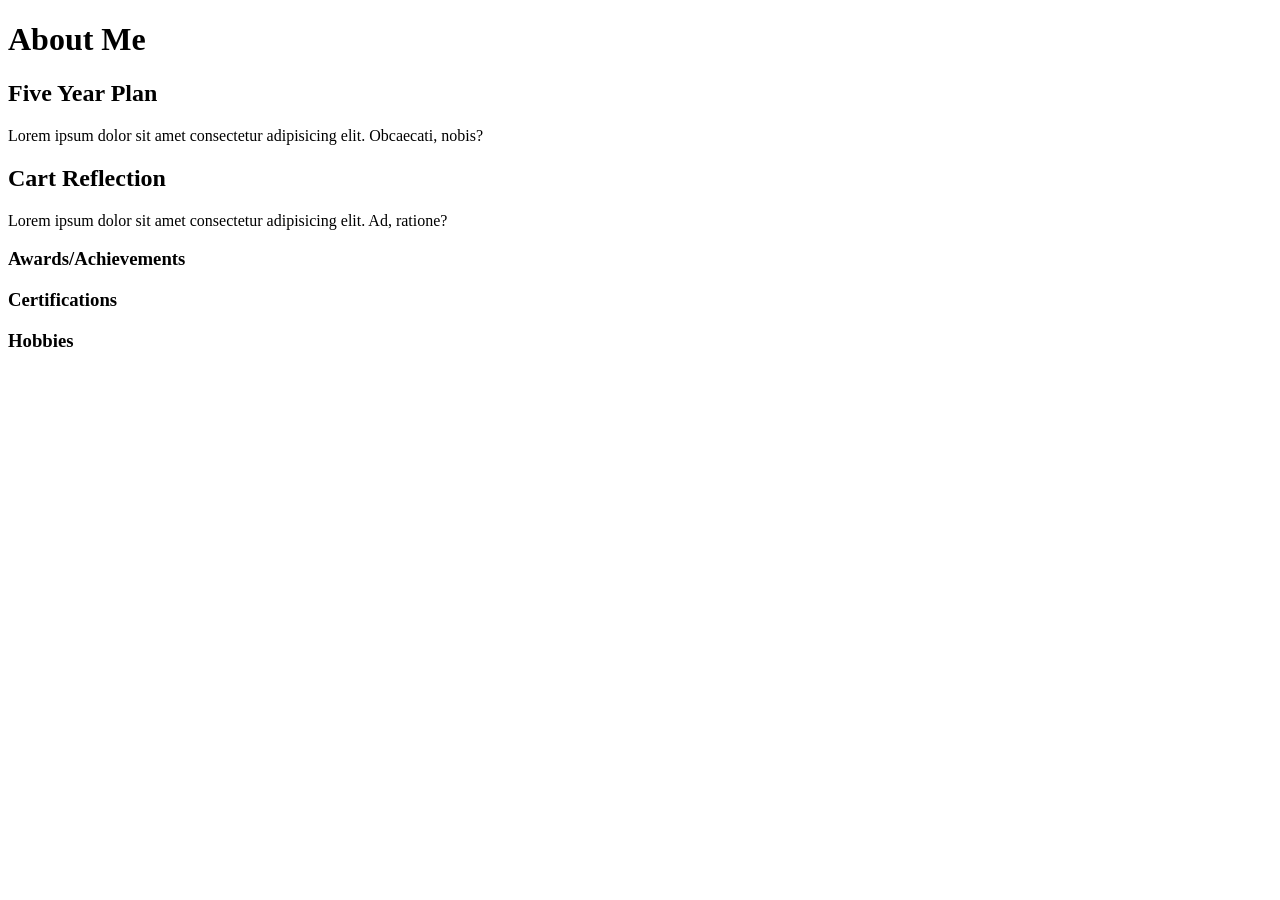
<file: aboutme.html>
<!DOCTYPE html>
<html lang="en">

<head>
    <meta charset="UTF-8">
    <meta name="viewport" content="width=device-width, initial-scale=1.0">
    <title>About Me</title>
</head>

<body>
    <header class="hero">
        <h1>About Me</h1>
    </header>
    <section>
        <h2>Five Year Plan</h2>
        <p>Lorem ipsum dolor sit amet consectetur adipisicing elit. Obcaecati, nobis?</p>
    </section>
    <section>
        <h2>Cart Reflection</h2>
        <p>Lorem ipsum dolor sit amet consectetur adipisicing elit. Ad, ratione?</p>
    </section>
    <section>
        <div>
            <h3>Awards/Achievements</h2>
                <p></p>
        </div>
        <div>
            <h3>Certifications</h2>
        </div>
        <div>
            <h3>Hobbies</h2>
                
        </div>
    </section>
</body>

</html>
</file>
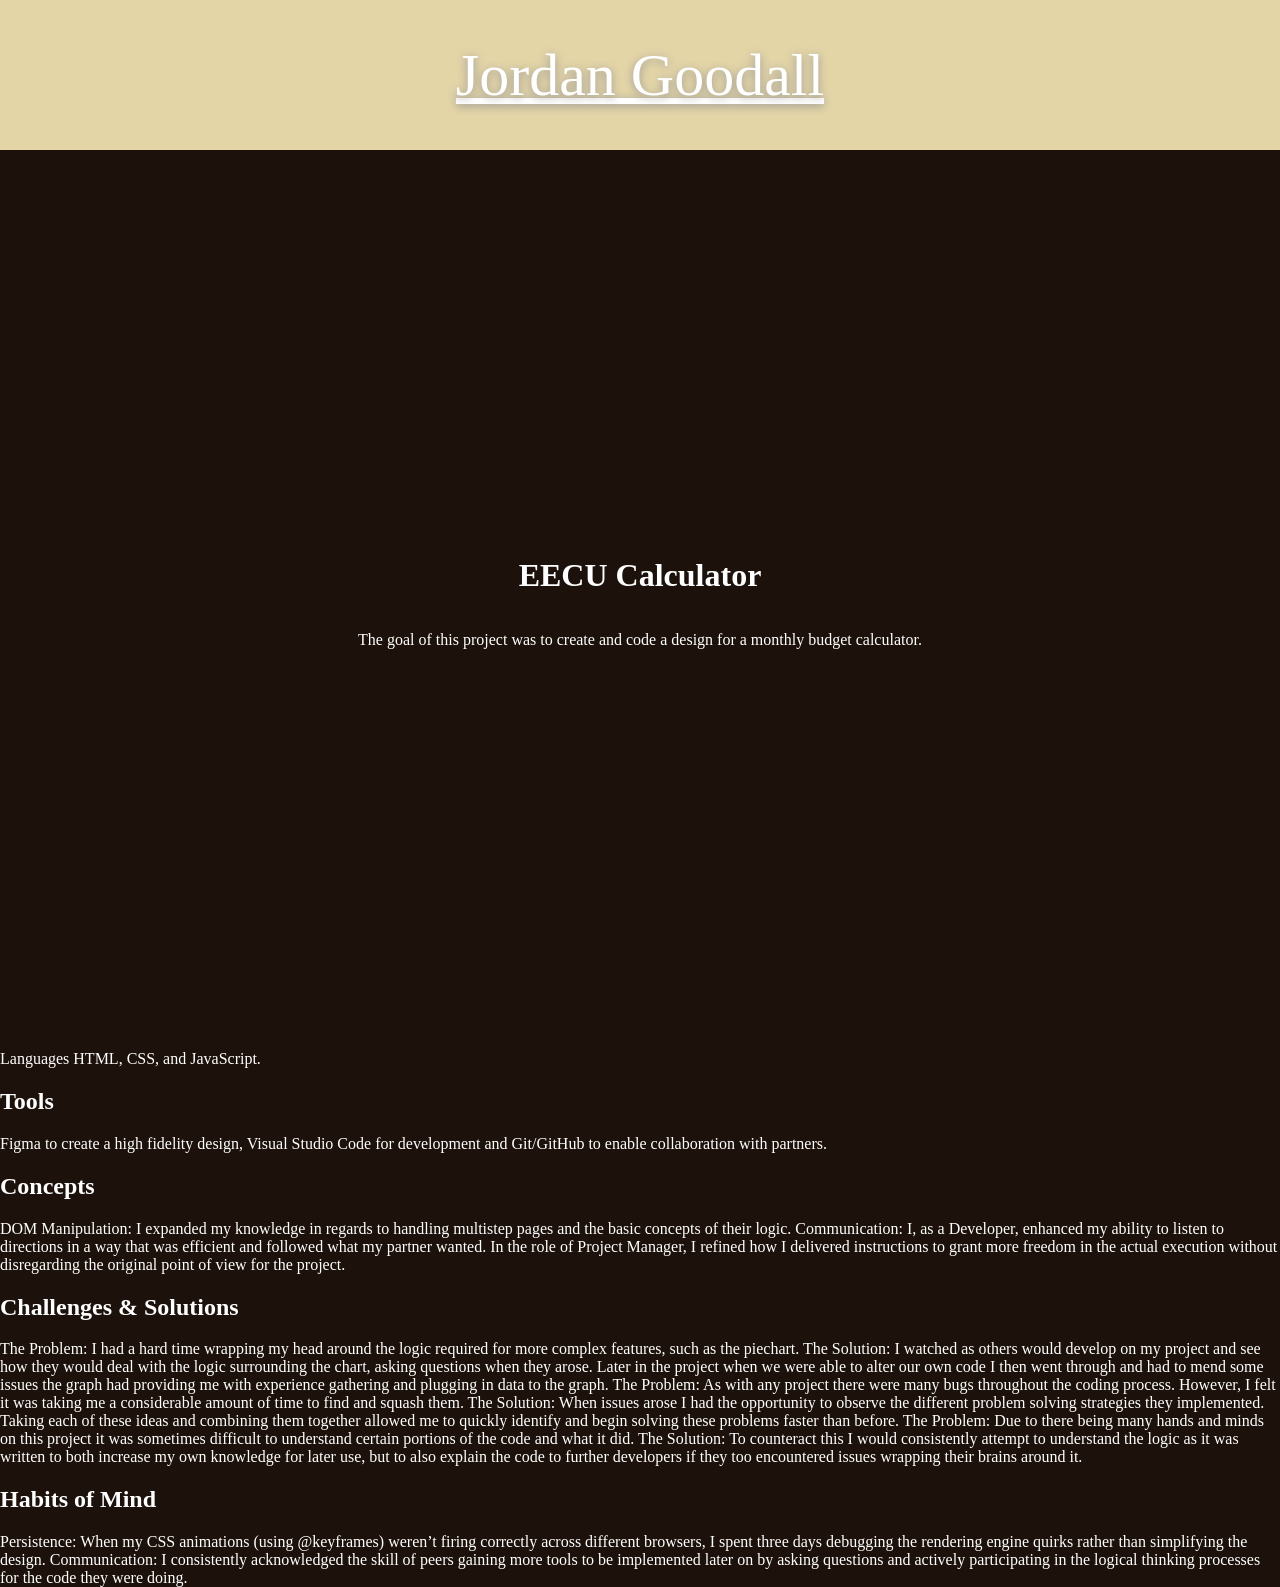
<file: calculator.html>
<!DOCTYPE html>
<html lang="en">

<head>
    <meta charset="UTF-8">
    <meta name="viewport" content="width=device-width, initial-scale=1.0">
    <title>Web Application</title>
    <link rel="stylesheet" href="style.css">
</head>

<body>
    <nav class="topNav">
        <a href="index.html">Jordan Goodall</a>
    </nav>

    <header class="hero">
        <h1>EECU Calculator</h1>
        <p>The goal of this project was to create and code a design for a monthly budget calculator.</p>
    </header>

    <div class="languages">
        <span>Languages</span>
        HTML, CSS, and JavaScript.
    </div>

    <section class="tools">
        <h2>Tools</h2>
        Figma to create a high fidelity design, Visual Studio Code for development and Git/GitHub to enable
        collaboration with partners.
        <!-- <div class="tool">
            <img src="" alt="">
            <p>figma</p>
        </div>
        <div class="tool">
            <img src="" alt="">
            <p>visual studio code</p>
        </div>
        <div class="tool">
            <img src="" alt="">
            <p>git/github</p>
        </div> -->
    </section>

    <section class="concepts">
        <h2>Concepts</h2>
        DOM Manipulation: I expanded my knowledge in regards to handling multistep pages and the basic concepts of their
        logic.
        Communication: I, as a Developer, enhanced my ability to listen to directions in a way that was efficient and
        followed what my partner wanted. In the role of Project Manager, I refined how I delivered instructions to grant
        more freedom in the actual execution without disregarding the original point of view for the project.
        <!-- <div>
            <img src="" alt="">
            <h3></h3>
            <p></p>
        </div>
        <div>
            <img src="" alt="">
            <h3></h3>
            <p></p>
        </div> -->
    </section>

    <section class="challenges">
        <h2>Challenges & Solutions</h2>
        The Problem: I had a hard time wrapping my head around the logic required for more complex features, such as the
        piechart.
        The Solution: I watched as others would develop on my project and see how they would deal with the logic
        surrounding the chart, asking questions when they arose. Later in the project when we were able to alter our own
        code I then went through and had to mend some issues the graph had providing me with experience gathering and
        plugging in data to the graph.


        The Problem: As with any project there were many bugs throughout the coding process. However, I felt it was
        taking me a considerable amount of time to find and squash them.
        The Solution: When issues arose I had the opportunity to observe the different problem solving strategies they
        implemented. Taking each of these ideas and combining them together allowed me to quickly identify and begin
        solving these problems faster than before.


        The Problem: Due to there being many hands and minds on this project it was sometimes difficult to understand
        certain portions of the code and what it did.
        The Solution: To counteract this I would consistently attempt to understand the logic as it was written to both
        increase my own knowledge for later use, but to also explain the code to further developers if they too
        encountered issues wrapping their brains around it.
        <!-- <div>
            <h3>Problem</h3>
            <p></p>

            <h3>Solution</h3>
            <img src="" alt="">
            <p></p>
        </div>

        <div>
            <h3>Problem</h3>
            <p></p>

            <h3>Solution</h3>
            <img src="" alt="">
            <p></p>
        </div>

        <div>
            <h3>Problem</h3>
            <p></p>

            <h3>Solution</h3>
            <img src="" alt="">
            <p></p>
        </div> -->
    </section>

    <section class="habitsOfMind">
        <h2>Habits of Mind</h2>
        Persistence: When my CSS animations (using @keyframes) weren’t firing correctly across different browsers, I
        spent three days debugging the rendering engine quirks rather than simplifying the design.
        Communication: I consistently acknowledged the skill of peers gaining more tools to be implemented later on by
        asking questions and actively participating in the logical thinking processes for the code they were doing.
        <!-- <h3></h3>
        <p></p>
        <h3></h3>
        <p></p> -->
    </section>


</body>

</html>
</file>
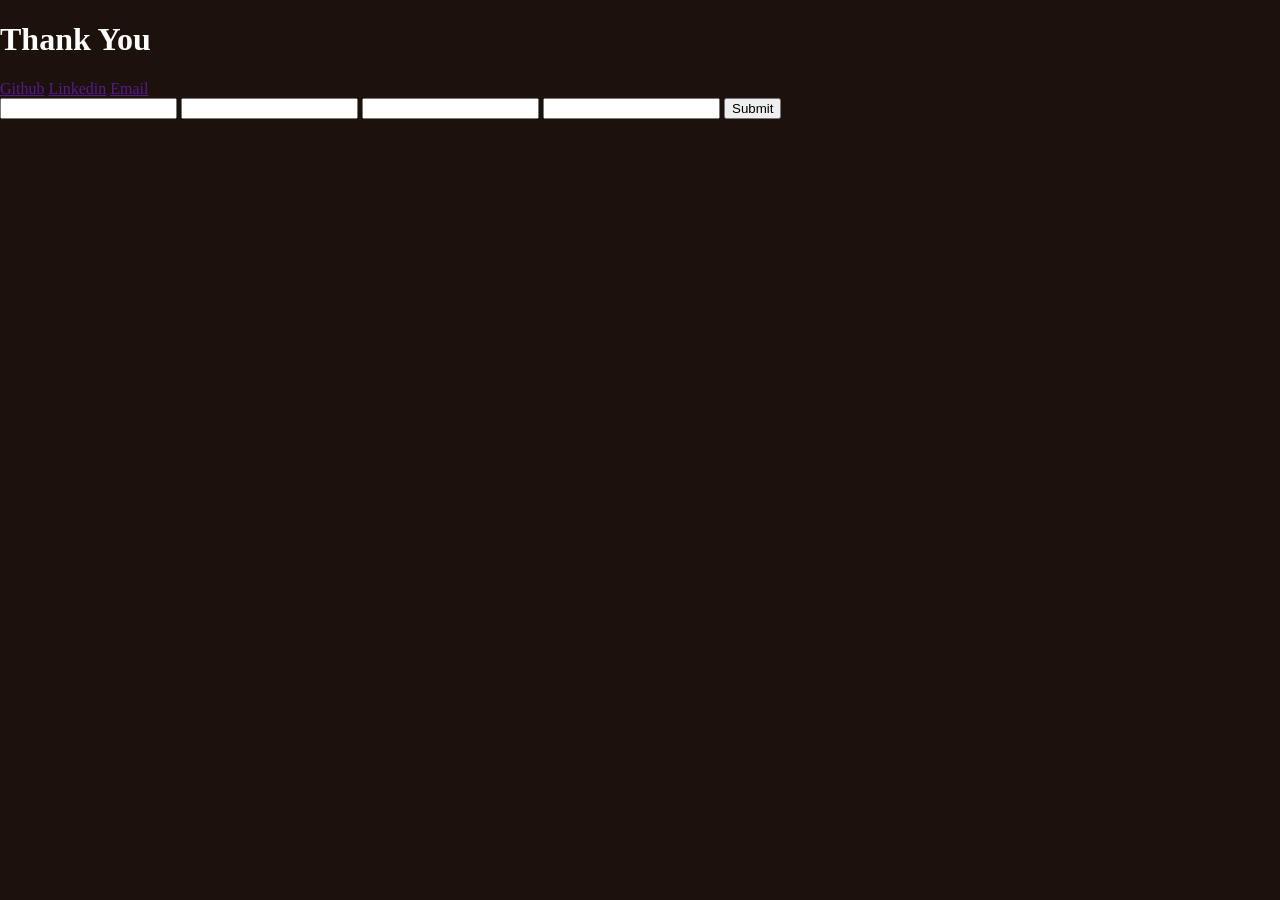
<file: contact.html>
<!DOCTYPE html>
<html lang="en">
<head>
    <meta charset="UTF-8">
    <meta name="viewport" content="width=device-width, initial-scale=1.0">
    <title>Document</title>
    <link rel="stylesheet" href="style.css">
</head>
<body>
    <h1>Thank You</h1>
    <a href="">Github</a>
    <a href="">Linkedin</a>
    <a href="">Email</a>
    <form action="">
        <input type="text" name="" id="">
        <input type="email" name="" id="">
        <input type="datetime" name="" id="">
        <input type="text" name="" id="">
        <button>Submit</button>
    </form>
</body>
</html>
</file>
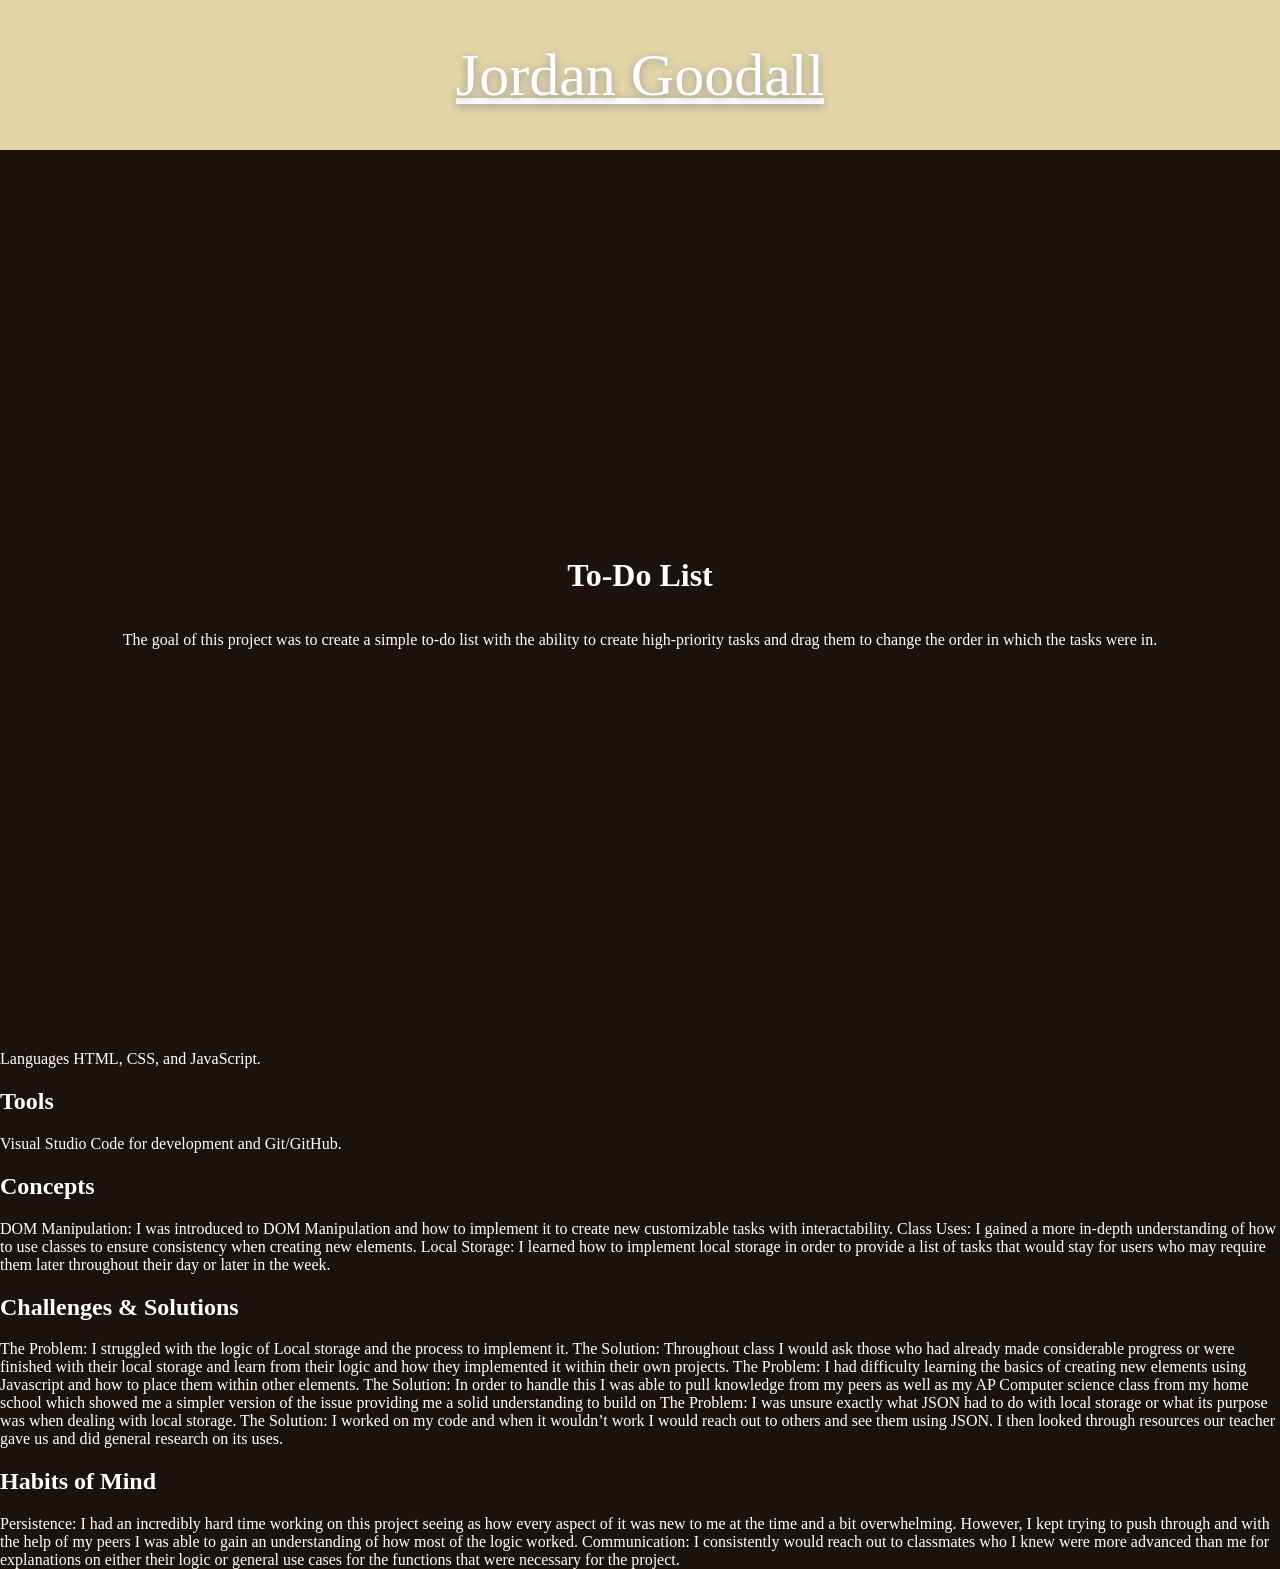
<file: toDo.html>
<!DOCTYPE html>
<html lang="en">

<head>
    <meta charset="UTF-8">
    <meta name="viewport" content="width=device-width, initial-scale=1.0">
    <title>Web Application</title>
    <link rel="stylesheet" href="style.css">
</head>

<body>
    <nav class="topNav">
        <a href="index.html">Jordan Goodall</a>
    </nav>
    <header class="hero">
        <h1>To-Do List</h1>
        <p>The goal of this project was to create a simple to-do list with the ability to create high-priority tasks and
            drag them to change the order in which the tasks were in.</p>
    </header>

    <div class="languages">
        <span>Languages</span>
        HTML, CSS, and JavaScript.
        <!-- insert the language logos -->
    </div>

    <section class="tools">
        <h2>Tools</h2>
        Visual Studio Code for development and Git/GitHub.
        <!-- <div class="tool">
            <img src="" alt="">
            <p>figma</p>
        </div>
        <div class="tool">
            <img src="" alt="">
            <p>visual studio code</p>
        </div>
        <div class="tool">
            <img src="" alt="">
            <p>git/github</p>
        </div> -->
    </section>

    <section class="concepts">
        <h2>Concepts</h2>
        DOM Manipulation: I was introduced to DOM Manipulation and how to implement it to create new customizable tasks
        with interactability.
        Class Uses: I gained a more in-depth understanding of how to use classes to ensure consistency when creating new
        elements.
        Local Storage: I learned how to implement local storage in order to provide a list of tasks that would stay for
        users who may require them later throughout their day or later in the week.
        <!-- <div>
            <img src="" alt="">
            <h3></h3>
            <p></p>
        </div>
        <div>
            <img src="" alt="">
            <h3></h3>
            <p></p>
        </div> -->
    </section>

    <section class="challenges">
        <h2>Challenges & Solutions</h2>
        The Problem: I struggled with the logic of Local storage and the process to implement it.
        The Solution: Throughout class I would ask those who had already made considerable progress or were finished
        with their local storage and learn from their logic and how they implemented it within their own projects.
        The Problem: I had difficulty learning the basics of creating new elements using Javascript and how to place
        them within other elements.
        The Solution: In order to handle this I was able to pull knowledge from my peers as well as my AP Computer
        science class from my home school which showed me a simpler version of the issue providing me a solid
        understanding to build on
        The Problem: I was unsure exactly what JSON had to do with local storage or what its purpose was when dealing
        with local storage.
        The Solution: I worked on my code and when it wouldn’t work I would reach out to others and see them using JSON.
        I then looked through resources our teacher gave us and did general research on its uses.
        <!-- <div>
            <h3>Problem</h3>
            <p></p>

            <h3>Solution</h3>
            <img src="" alt="">
            <p></p>
        </div>

        <div>
            <h3>Problem</h3>
            <p></p>

            <h3>Solution</h3>
            <img src="" alt="">
            <p></p>
        </div>

        <div>
            <h3>Problem</h3>
            <p></p>

            <h3>Solution</h3>
            <img src="" alt="">
            <p></p>
        </div> -->
    </section>

    <section class="habitsOfMind">
        <h2>Habits of Mind</h2>
        Persistence: I had an incredibly hard time working on this project seeing as how every aspect of it was new to
        me at the time and a bit overwhelming. However, I kept trying to push through and with the help of my peers I
        was able to gain an understanding of how most of the logic worked.
        Communication: I consistently would reach out to classmates who I knew were more advanced than me for
        explanations on either their logic or general use cases for the functions that were necessary for the project.
        <!-- <h3></h3>
        <p></p>
        <h3></h3>
        <p></p> -->
    </section>


</body>

</html>
</file>
<file: style.css>
body {
    color: white;
    background-color: #1D120B;
    margin: 0;
}

.topNav {
    display: flex;
    align-items: center;
    justify-content: center;
    height: 150px;
    background-color: #E4D5A7;

    & a {
        color: white;
        font-size: clamp(2.25rem, 3.75rem, 5.25rem);
        text-shadow: 0 2px 10px rgb(149, 149, 149);

        &:hover {
            transform: scale(1.15);
            text-decoration: underline;
            text-shadow: 0 0 7px white;
            transition: transform ease-in-out .1s;
        }
    }

}

.hero {
    display: flex;
    flex-direction: column;
    justify-content: center;
    align-items: center;
    height: 100vh;
    width: 100vw;

    & section {
        display: flex;
        flex-direction: column;
        align-items: center;
        width: 65%;

        & h1 {
            color: #6DB1BF;
            font-size: clamp(2.25rem, 3.75rem, 5.25rem);
            text-shadow: 0 2px 10px rgb(149, 149, 149);
        }

        & p {
            font-size: clamp(.75rem, 2rem, 2.75rem);
            word-spacing: 3px;
        }
    }
}

.categories {
    display: flex;
    flex-direction: column;
    height: 125vh;

    & header {
        display: flex;
        justify-content: center;
        background-color: #E4D5A7;
        align-items: center;
        width: 100%;
        padding: 2.5% 0 2.5%;


        & h2 {
            padding-left: 10%;
            font-size: 4rem;
            text-shadow: 0 2px 3px black;
        }
    }

    & .links {
        display: flex;
        align-items: center;
        justify-content: space-around;
        margin-top: 10%;

        & .link {
            display: flex;
            flex-direction: column;
            align-items: center;

            & h3 {
                font-size: clamp(1rem, 1.5rem, 1.75rem);
                color: white;
                text-decoration: underline;
                margin-top: 7%;
            }

            &:hover {
                transform: scale(1.15);
                text-shadow: 0 4px 10px white;
                transition: transform ease-in-out .1s;
            }
        }
    }
}

.resume {

    & a {
        display: flex;
        align-items: center;
        justify-content: center;
        background-color: #6DB1BF;
        padding: 7.5%;

        & h2 {
            margin-left: 3%;
            font-size: clamp(3rem, 4.5rem, 6rem);
            color: white;
        }


        &:hover {
            & h2 {
                transform: scale(1.15);
                text-decoration: underline;
                text-shadow: 0 0 7px white;
                transition: transform ease-in-out .1s;
            }

        }
    }

}
</file>
